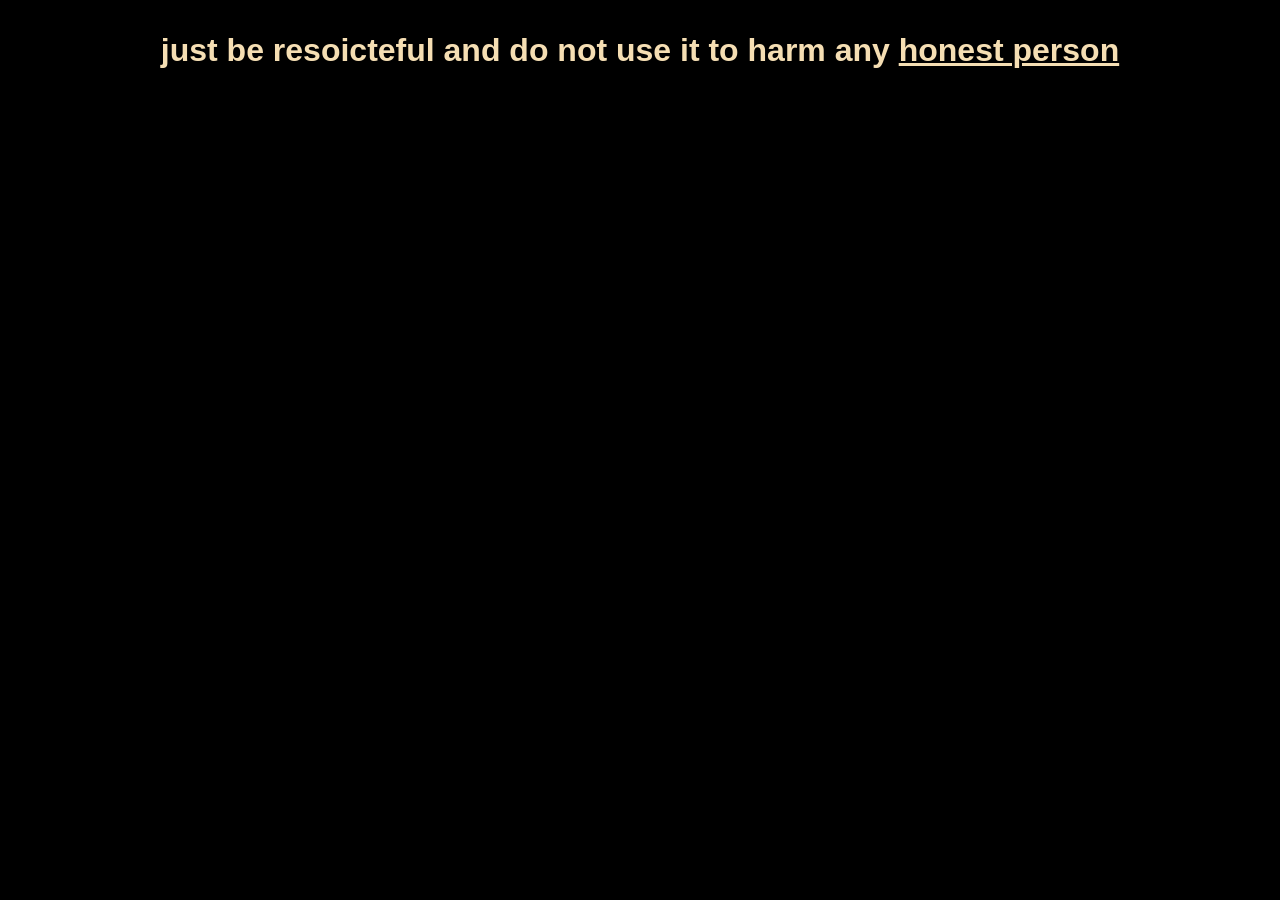
<file: pritical.html>
<!DOCTYPE html>
<html>
    <head>
        <link rel="stylesheet" href="sylye.css">
    </head>
    <body>
        <H1><p> just be resoicteful and do not use it to harm any <u> honest person</u> </p> </H1>
    </body>
</html>
</file>
<file: sylye.css>
body{
    font-family:'Gill Sans', 'Gill Sans MT', Calibri, 'Trebuchet MS', sans-serif;
    text-align: center;
    color: wheat;
    background-color: black;
}
</file>
